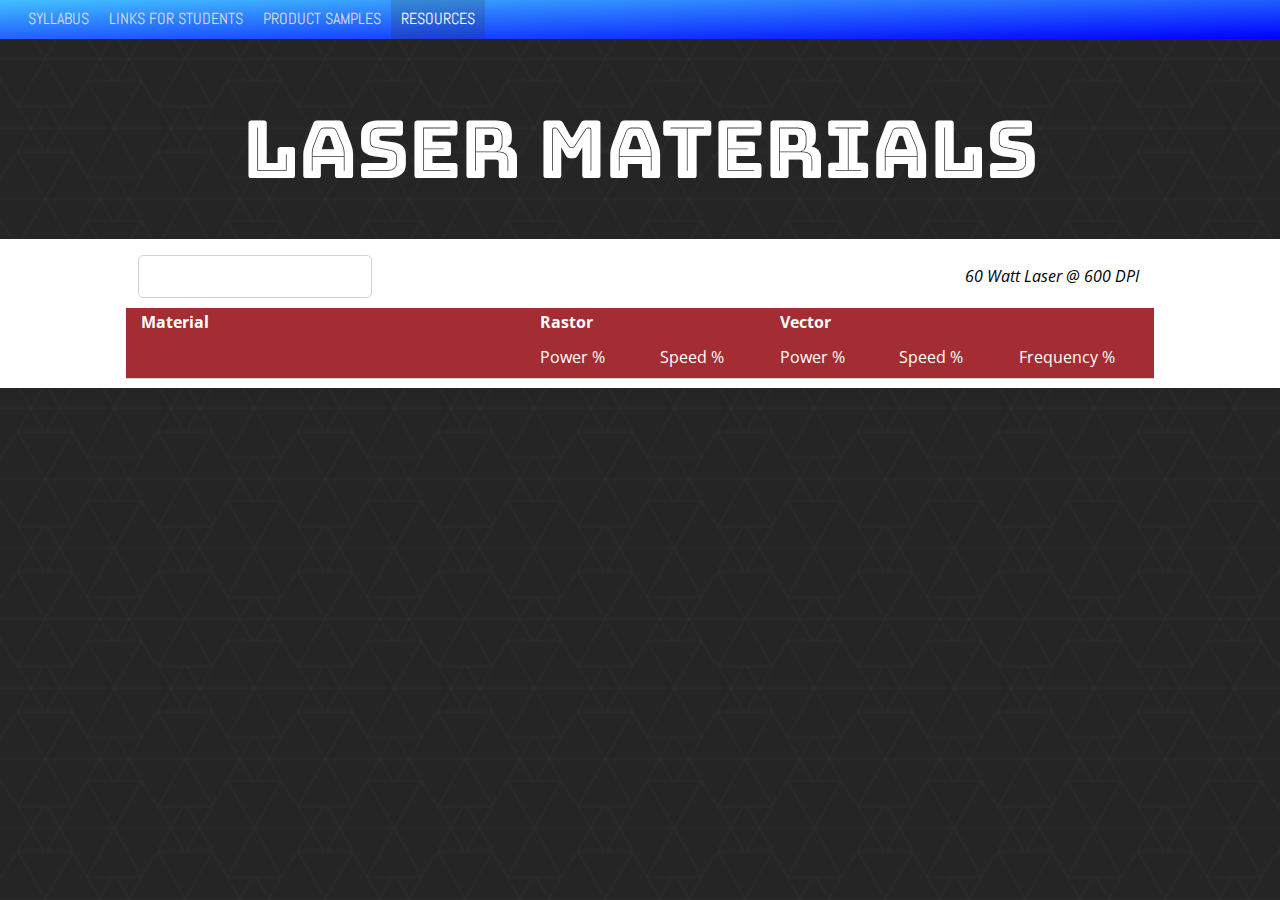
<file: Marketing/laser-materials.html>
<!DOCTYPE html>
<html lang="en"> 
  <head>
    <title>Laser Materials | WMS Tech Arts Enterprises</title>
    <!-- Favicon -->
    <link rel="icon" type="image/png" sizes="32x32" href="../favicon/favicon-32x32.png">
    <link rel="icon" type="image/png" sizes="16x16" href="../favicon/favicon-16x16.png">
    <!-- Font Awesome -->
    <link rel="stylesheet" href="https://use.fontawesome.com/releases/v5.0.13/css/all.css" integrity="sha384-DNOHZ68U8hZfKXOrtjWvjxusGo9WQnrNx2sqG0tfsghAvtVlRW3tvkXWZh58N9jp" crossorigin="anonymous">
    <link rel="stylesheet" href="index.css" type="text/css" />
    <script src="../index.js"></script>
    <script src="../materials.js"></script>
  </head>
  <body>
    <a href="#content" class="skip">Skip to content</a>
    <ul id="nav">
        <li id="hamburger">
          <p><a href="#"><span class="fas fa-bars fa-lg"></span></a></p>
        </li>
        <li>
          <p><a href="index.html"><span aria-label="Homepage"  class="fas fa-home"></span></a></p>
        </li>
        <li>
          <p><a href="MarketingSyllabus.pdf" target="_blank">SYLLABUS</a></p>
        </li>
        <li>
          <p><a href="https://docs.google.com/document/d/1LvMwBB8vNUpTsmdEP2wB8dxA2fWJERyTOQe1TPWG0dw/edit?ts=5b8dfec1" target="_blank">LINKS FOR STUDENTS</a></p>
        </li>
        <li>
          <p><a href="products.html">PRODUCT SAMPLES</a></p>
        </li>
        <li class="active">
          <p tabindex=0>RESOURCES <span class="fas fa-caret-down"></span></p>
          <ul class="dropdown">
            <li><a href="laser-materials.html">Laser Material Settings</a></li>
          </ul>
        </li>
    </ul>
    <h1 id="title">Laser Materials</h1>
    <main id="content">
      <div id="table-info">
        <fieldset id="search-area">
          <label id="search-btn" for="search" class="fas fa-search fa-lg"></label>
          <input id="search" type="text" name="search">
        </fieldset>
        <p><em>60 Watt Laser @ 600 DPI</em></p>
      </div>
      <div id="mat-table">
        <p class="row header-row"><span class="mat"><strong>Material</strong></span><span class="rastor"><strong>Rastor</strong></span><span class="vector"><strong>Vector</strong></span></p>
        <p class="row header-row"><span class="mat"> </span><span class="power">Power %</span><span class="speed">Speed %</span><span class="power">Power %</span><span class="speed">Speed %</span><span class="freq">Frequency %</span></p>
      </div>
    </main>
  </body>
</html>
</file>
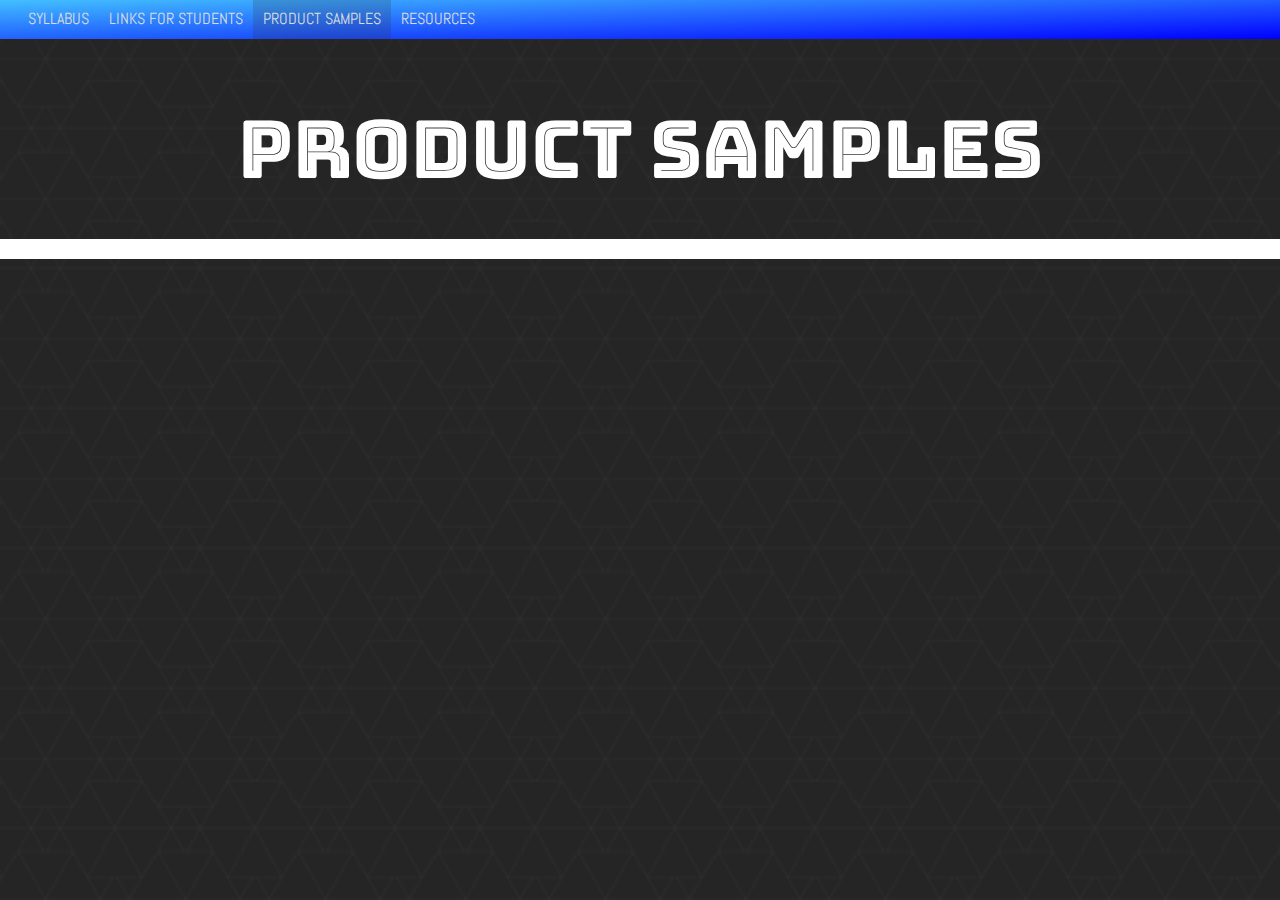
<file: Marketing/products.html>
<!DOCTYPE html>
<html lang="en"> 
  <head>
    <title>Product Examples | WMS Tech Arts Enterprises</title>
    <!-- Favicon -->
    <link rel="icon" type="image/png" sizes="32x32" href="../favicon/favicon-32x32.png">
    <link rel="icon" type="image/png" sizes="16x16" href="../favicon/favicon-16x16.png">
    <!-- Font Awesome -->
    <link rel="stylesheet" href="https://use.fontawesome.com/releases/v5.0.13/css/all.css" integrity="sha384-DNOHZ68U8hZfKXOrtjWvjxusGo9WQnrNx2sqG0tfsghAvtVlRW3tvkXWZh58N9jp" crossorigin="anonymous">
    <link rel="stylesheet" href="index.css" type="text/css" />
    <script src="../index.js"></script>
    <script src="../showcase.js"></script>
  </head>
  <body>
    <a href="#content" class="skip">Skip to content</a>
     <ul id="nav">
        <li id="hamburger">
          <p><span tabindex=0 aria-label="See all menu items" title="Expand menu" class="fas fa-bars fa-lg"></span></p>
        </li>
        <li>
          <p><a href="index.html"><span aria-label="Homepage"  class="fas fa-home"></span></a></p>
        </li>
        <li>
          <p><a href="MarketingSyllabus.pdf" target="_blank">SYLLABUS</a></p>
        </li>
        <li>
          <p><a href="https://docs.google.com/document/d/1LvMwBB8vNUpTsmdEP2wB8dxA2fWJERyTOQe1TPWG0dw/edit?ts=5b8dfec1" target="_blank">LINKS FOR STUDENTS</a></p>
        </li>
        <li class="active">
          <p><a href="products.html">PRODUCT SAMPLES</a></p>
        </li>
        <li>
        <p tabindex=0>RESOURCES <span class="fas fa-caret-down"></span></p>
          <ul class="dropdown">
            <li><a href="laser-materials.html">Laser Material Settings</a></li>
          </ul>
        </li>
    </ul>
    <h1 id="title">Product Samples</h1>
    <main id="content">
      <div class="showcase" id="products">
      </div>
    </main>
    <div class="item-view">
      <p id="close-btn"><span class="fas fa-times fa-2x"></span></p>
      <img id="prod-img" src="imgs/galaxy.jpg" alt="placeholder image" />
      <div id="item-text">
        <h2 id="prod-title">Project</h2>
        <p id="prod-desc">Description...</p>
      </div>
    </div>
  </body>
  <!-- Site Provided by son of Brian Morris, Kiel Morris :D -->
</html>
</file>
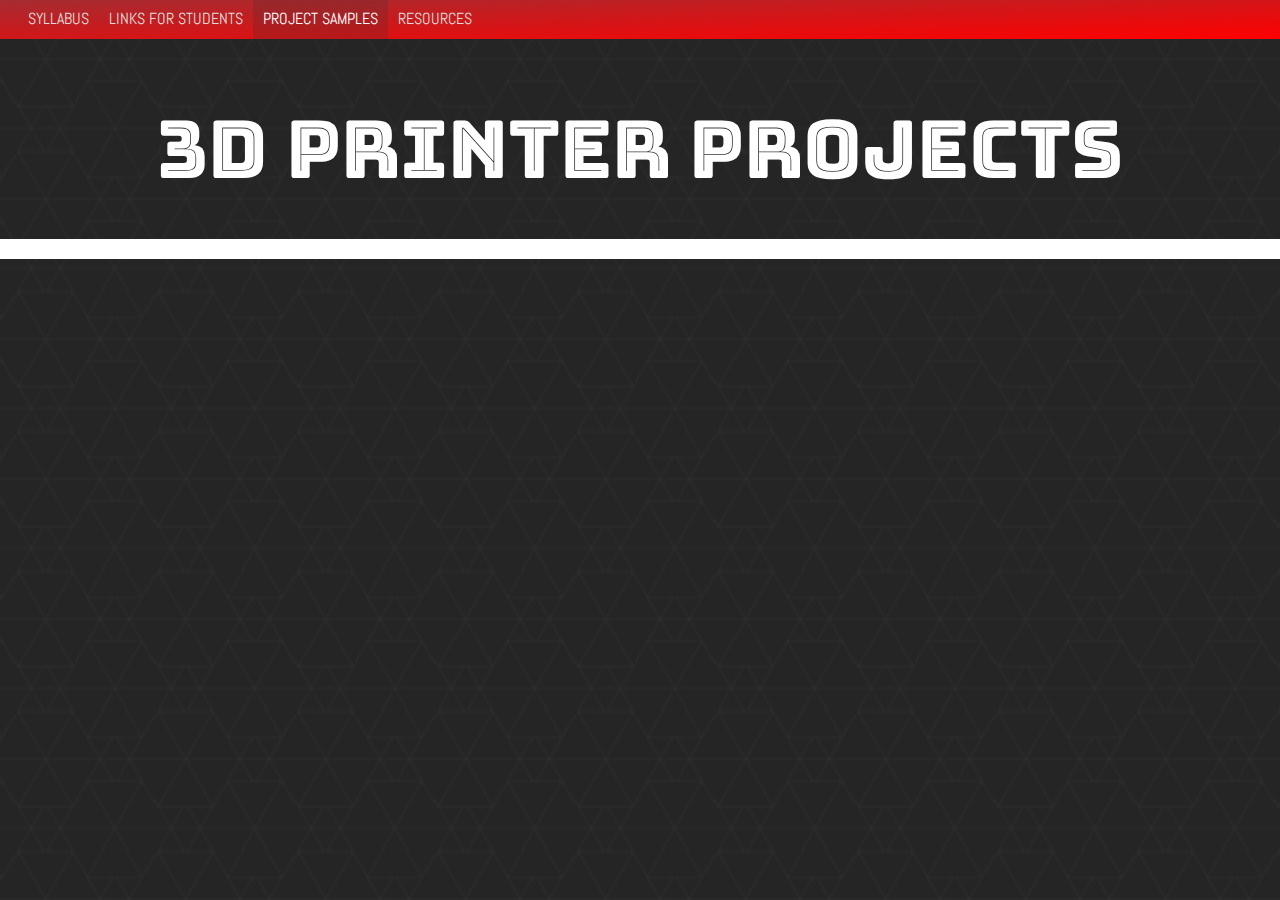
<file: TechArts/3Dprojects.html>
<!DOCTYPE html>
<html lang="en"> 
  <head>
    <title>3D Printer Projects | WMS Tech Arts</title>
    <!-- Favicon -->
    <link rel="icon" type="image/png" sizes="32x32" href="../favicon/favicon-32x32.png">
    <link rel="icon" type="image/png" sizes="16x16" href="../favicon/favicon-16x16.png">
    <!-- Font Awesome -->
    <link rel="stylesheet" href="https://use.fontawesome.com/releases/v5.0.13/css/all.css" integrity="sha384-DNOHZ68U8hZfKXOrtjWvjxusGo9WQnrNx2sqG0tfsghAvtVlRW3tvkXWZh58N9jp" crossorigin="anonymous">
    <link rel="stylesheet" href="index.css" type="text/css" />
    <script src="../index.js"></script>
    <script src="../showcase.js"></script>
  </head>
  <body>
    <a href="#content" class="skip">Skip to content</a>
    <ul id="nav">
      <li id="hamburger">
        <p><span tabindex=0 aria-label="See all menu items" title="Expand menu" class="fas fa-bars fa-lg"></span></p>      </li>
      </li>
      <li>
        <p><a href="index.html"><span aria-label="Homepage"  class="fas fa-home"></span></a></p>
      </li>
      <li>
        <p><a href="TechArtsSyllabus.pdf" target="_blank">SYLLABUS</a></p>
      </li>
      <li>
        <p><a href="https://docs.google.com/document/d/1LvMwBB8vNUpTsmdEP2wB8dxA2fWJERyTOQe1TPWG0dw/edit?ts=5b8dfec1" target="_blank">LINKS FOR STUDENTS</a></p>
      </li>
      <li class="active">
        <p tabindex=0>PROJECT SAMPLES <span class="fas fa-caret-down"></span></p>
        <ul class="dropdown">
          <li><a href="3Dprojects.html">3D Printer</a></li>
          <li><a href="laserprojects.html">Laser Engraver</a></li>
          <li><a href="cncprojects.html">CNC Router</a></li>
          <li><a href="uvprojects.html">UV Printer</a></li>
          <li><a href="woodprojects.html">Wood Tech</a></li>
        </ul>
      </li>
      <li>
        <p tabindex=0>RESOURCES <span class="fas fa-caret-down"></span></p>
        <ul class="dropdown">
          <li><a href="laser-materials.html">Laser Material Settings</a></li>
        </ul>
      </li>
    </ul>
    <h1 id="title">3D Printer Projects</h1>
    <main id="content">
      <div class="showcase" id="3D">
      </div>
    </main>
    <div class="item-view">
      <p id="close-btn"><span class="fas fa-times fa-2x"></span></p>
      <img id="prod-img" src="../imgs/galaxy.jpg" />
      <div id="item-text">
        <h2 id="prod-title">Project</h2>
        <p id="prod-desc">Description...</p>
      </div>
    </div>
  </body>
  <!-- Site Provided by son of Brian Morris, Kiel Morris :D -->
</html>
</file>
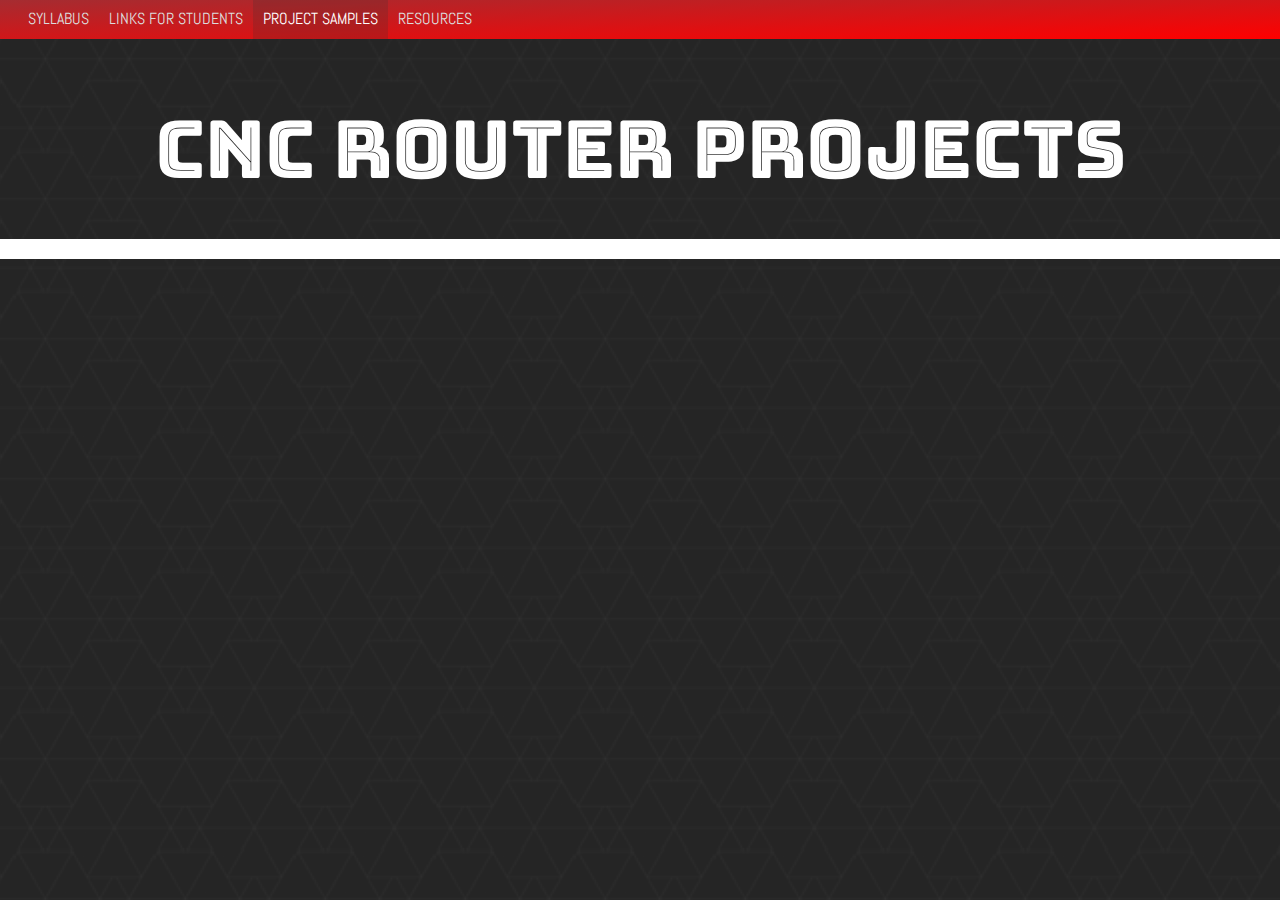
<file: TechArts/cncprojects.html>
<!DOCTYPE html>
<html lang="en"> 
  <head>
    <title>CNC Router Projects | WMS Tech Arts</title>
    <!-- Favicon -->
    <link rel="icon" type="image/png" sizes="32x32" href="../favicon/favicon-32x32.png">
    <link rel="icon" type="image/png" sizes="16x16" href="../favicon/favicon-16x16.png">
    <!-- Font Awesome -->
    <link rel="stylesheet" href="https://use.fontawesome.com/releases/v5.0.13/css/all.css" integrity="sha384-DNOHZ68U8hZfKXOrtjWvjxusGo9WQnrNx2sqG0tfsghAvtVlRW3tvkXWZh58N9jp" crossorigin="anonymous">
    <link rel="stylesheet" href="index.css" type="text/css" />
    <script src="../index.js"></script>
    <script src="../showcase.js"></script>
  </head>
  <body>
    <a href="#content" class="skip">Skip to content</a>
    <ul id="nav">
      <li id="hamburger">
        <p><span tabindex=0 aria-label="See all menu items" title="Expand menu" class="fas fa-bars fa-lg"></span></p>      </li>
      </li>
      <li>
        <p><a href="index.html"><span aria-label="Homepage"  class="fas fa-home"></span></a></p>
      </li>
      <li>
        <p><a href="TechArtsSyllabus.pdf" target="_blank">SYLLABUS</a></p>
      </li>
      <li>
        <p><a href="https://docs.google.com/document/d/1LvMwBB8vNUpTsmdEP2wB8dxA2fWJERyTOQe1TPWG0dw/edit?ts=5b8dfec1" target="_blank">LINKS FOR STUDENTS</a></p>
      </li>
      <li class="active">
        <p tabindex=0>PROJECT SAMPLES <span class="fas fa-caret-down"></span></p>
        <ul class="dropdown">
          <li><a href="3Dprojects.html">3D Printer</a></li>
          <li><a href="laserprojects.html">Laser Engraver</a></li>
          <li><a href="cncprojects.html">CNC Router</a></li>
          <li><a href="uvprojects.html">UV Printer</a></li>
          <li><a href="woodprojects.html">Wood Tech</a></li>
        </ul>
      </li>
      <li>
        <p tabindex=0>RESOURCES <span class="fas fa-caret-down"></span></p>
        <ul class="dropdown">
          <li><a href="laser-materials.html">Laser Material Settings</a></li>
        </ul>
      </li>
    </ul>
    <h1 id="title">CNC Router Projects</h1>
    <main id="content">
      <div class="showcase" id="cnc">
      </div>
    </main>
    <div class="item-view">
      <p id="close-btn"><span class="fas fa-times fa-2x"></span></p>
      <img id="prod-img" src="../imgs/galaxy.jpg" />
      <div id="item-text">
        <h2 id="prod-title">Project</h2>
        <p id="prod-desc">Description...</p>
      </div>
    </div>
  </body>
  <!-- Site Provided by son of Brian Morris, Kiel Morris :D -->
</html>
</file>
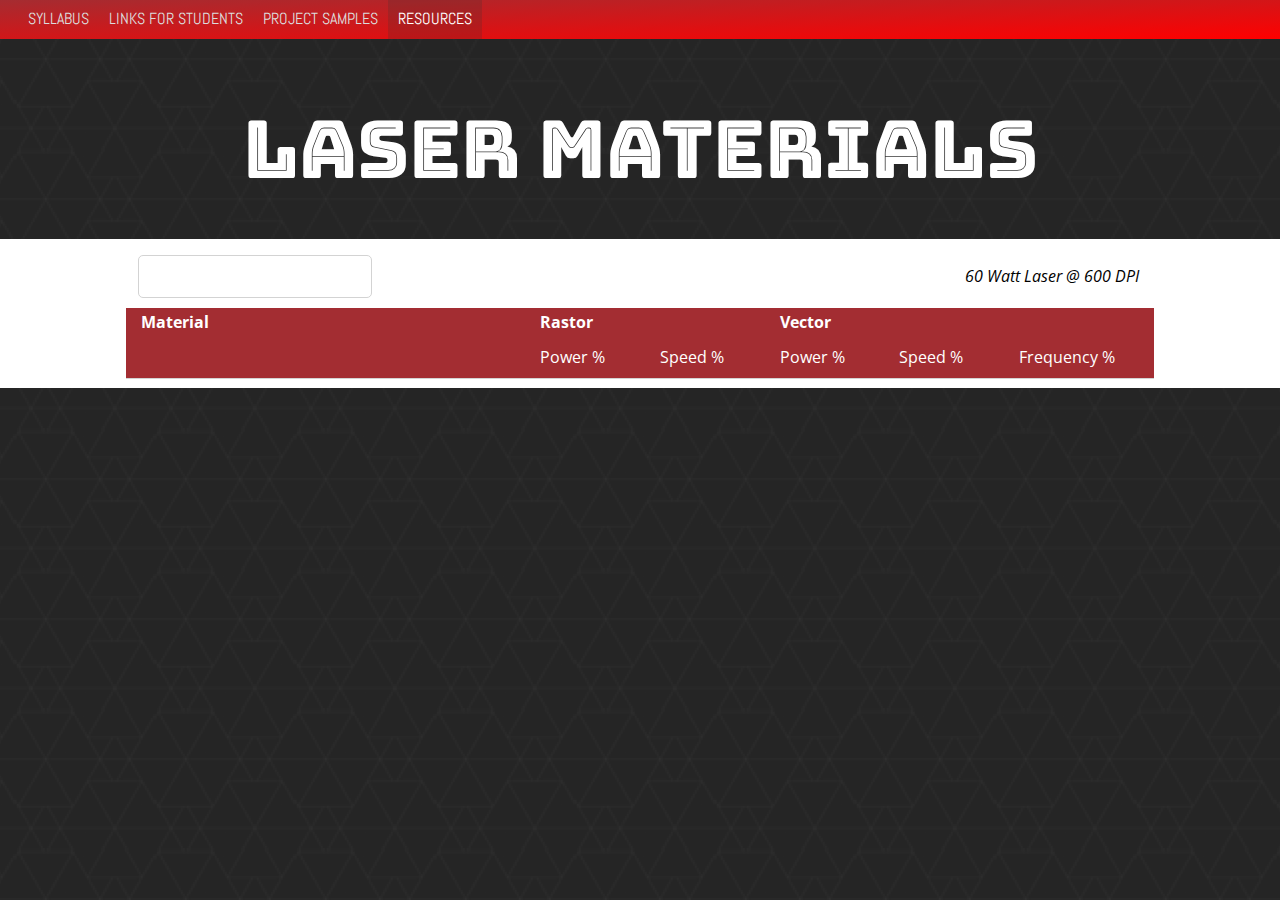
<file: TechArts/laser-materials.html>
<!DOCTYPE html>
<html lang="en"> 
  <head>
    <title>Laser Materials | WMS Tech Arts</title>
    <!-- Favicon -->
    <link rel="icon" type="image/png" sizes="32x32" href="../favicon/favicon-32x32.png">
    <link rel="icon" type="image/png" sizes="16x16" href="../favicon/favicon-16x16.png">
    <!-- Font Awesome -->
    <link rel="stylesheet" href="https://use.fontawesome.com/releases/v5.0.13/css/all.css" integrity="sha384-DNOHZ68U8hZfKXOrtjWvjxusGo9WQnrNx2sqG0tfsghAvtVlRW3tvkXWZh58N9jp" crossorigin="anonymous">
    <link rel="stylesheet" href="index.css" type="text/css" />
    <script src="../index.js"></script>
    <script src="../materials.js"></script>
  </head>
  <body>
    <a href="#content" class="skip">Skip to content</a>
    <ul id="nav">
      <li id="hamburger">
        <p><span tabindex=0 aria-label="See all menu items" title="Expand menu" class="fas fa-bars fa-lg"></span></p>      </li>
      </li>
      <li>
        <p><a href="index.html"><span aria-label="Homepage"  class="fas fa-home"></span></a></p>
      </li>
      <li>
        <p><a href="TechArtsSyllabus.pdf" target="_blank">SYLLABUS</a></p>
      </li>
      <li>
        <p><a href="https://docs.google.com/document/d/1LvMwBB8vNUpTsmdEP2wB8dxA2fWJERyTOQe1TPWG0dw/edit?ts=5b8dfec1" target="_blank">LINKS FOR STUDENTS</a></p>
      </li>
      <li>
        <p tabindex=0>PROJECT SAMPLES <span class="fas fa-caret-down"></span></p>
        <ul class="dropdown">
          <li><a href="3Dprojects.html">3D Printer</a></li>
          <li><a href="laserprojects.html">Laser Engraver</a></li>
          <li><a href="cncprojects.html">CNC Router</a></li>
          <li><a href="uvprojects.html">UV Printer</a></li>
          <li><a href="woodprojects.html">Wood Tech</a></li>
        </ul>
      </li>
      <li class="active">
        <p tabindex=0>RESOURCES <span class="fas fa-caret-down"></span></p>
        <ul class="dropdown">
          <li><a href="laser-materials.html">Laser Material Settings</a></li>
        </ul>
      </li>
    </ul>
    <h1 id="title">Laser Materials</h1>
    <main id="content">
      <div id="table-info">
        <fieldset id="search-area">
          <label id="search-btn" for="search" class="fas fa-search fa-lg" aria-label="Search" title="Search"></label>
          <input id="search" type="text" name="search">
        </fieldset>
        <p><em>60 Watt Laser @ 600 DPI</em></p>
      </div>
      <div id="mat-table">
        
        <p class="row header-row"><span class="mat"><strong>Material</strong></span><span class="rastor"><strong>Rastor</strong></span><span class="vector"><strong>Vector</strong></span></p>
        <p class="row header-row"><span class="mat"> </span><span class="power">Power %</span><span class="speed">Speed %</span><span class="power">Power %</span><span class="speed">Speed %</span><span class="freq">Frequency %</span></p>
      </div>
    </main>
  </body>
</html>
</file>
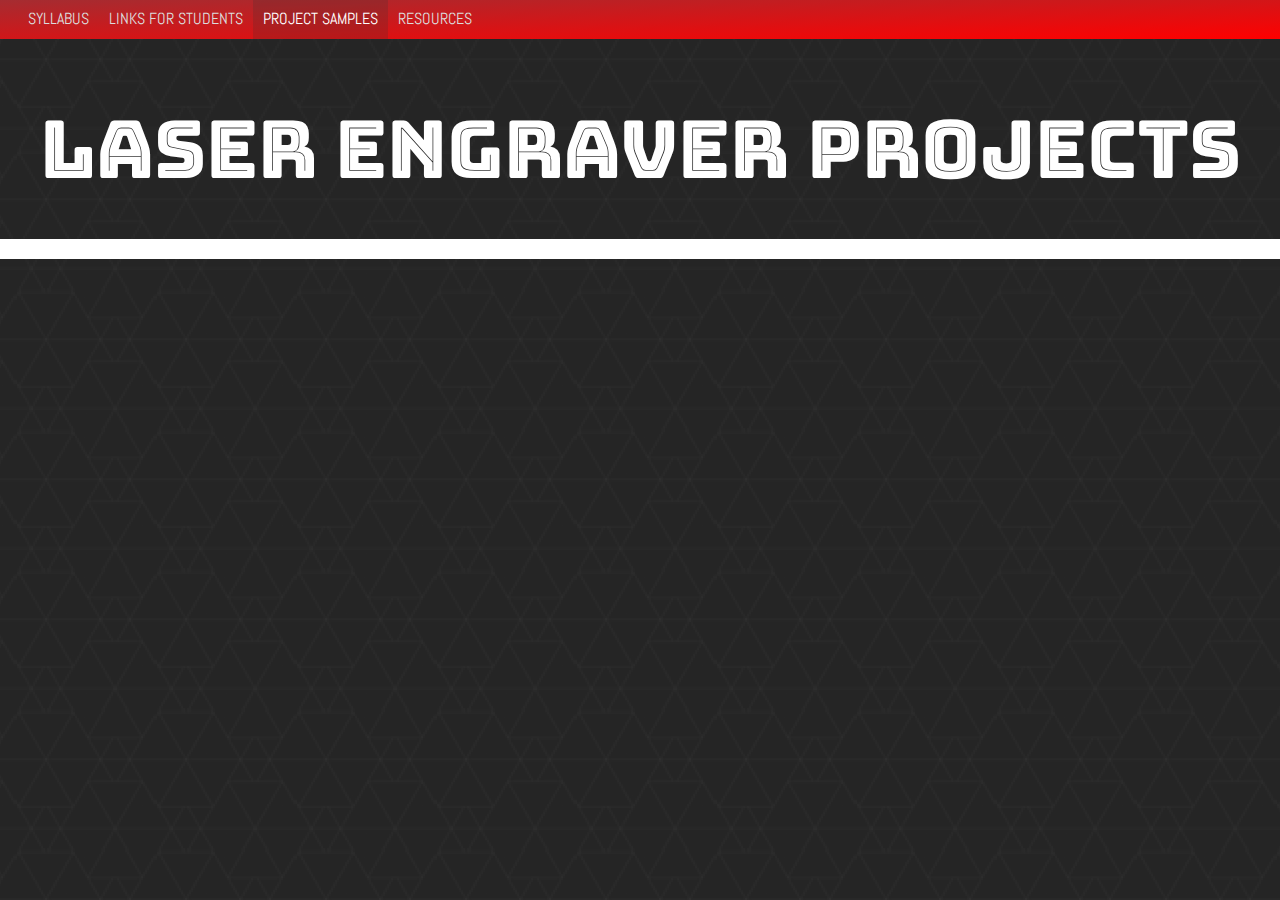
<file: TechArts/laserprojects.html>
<!DOCTYPE html>
<html lang="en"> 
  <head>
    <title>Laser Engraver Projects | WMS Tech Arts</title>
    <!-- Favicon -->
    <link rel="icon" type="image/png" sizes="32x32" href="../favicon/favicon-32x32.png">
    <link rel="icon" type="image/png" sizes="16x16" href="../favicon/favicon-16x16.png">
    <!-- Font Awesome -->
    <link rel="stylesheet" href="https://use.fontawesome.com/releases/v5.0.13/css/all.css" integrity="sha384-DNOHZ68U8hZfKXOrtjWvjxusGo9WQnrNx2sqG0tfsghAvtVlRW3tvkXWZh58N9jp" crossorigin="anonymous">
    <link rel="stylesheet" href="index.css" type="text/css" />
    <script src="../index.js"></script>
    <script src="../showcase.js"></script>
  </head>
  <body>
    <a href="#content" class="skip">Skip to content</a>
    <ul id="nav">
      <li id="hamburger">
        <p><span tabindex=0 aria-label="See all menu items" title="Expand menu" class="fas fa-bars fa-lg"></span></p>      </li>
      </li>
      <li>
        <p><a href="index.html"><span aria-label="Homepage"  class="fas fa-home"></span></a></p>
      </li>
      <li>
        <p><a href="TechArtsSyllabus.pdf" target="_blank">SYLLABUS</a></p>
      </li>
      <li>
        <p><a href="https://docs.google.com/document/d/1LvMwBB8vNUpTsmdEP2wB8dxA2fWJERyTOQe1TPWG0dw/edit?ts=5b8dfec1" target="_blank">LINKS FOR STUDENTS</a></p>
      </li>
      <li class="active">
        <p tabindex=0>PROJECT SAMPLES <span class="fas fa-caret-down"></span></p>
        <ul class="dropdown">
          <li><a href="3Dprojects.html">3D Printer</a></li>
          <li><a href="laserprojects.html">Laser Engraver</a></li>
          <li><a href="cncprojects.html">CNC Router</a></li>
          <li><a href="uvprojects.html">UV Printer</a></li>
          <li><a href="woodprojects.html">Wood Tech</a></li>
        </ul>
      </li>
      <li>
        <p tabindex=0>RESOURCES <span class="fas fa-caret-down"></span></p>
        <ul class="dropdown">
          <li><a href="laser-materials.html">Laser Material Settings</a></li>
        </ul>
      </li>
    </ul>
    <h1 id="title">Laser Engraver Projects</h1>
    <main id="content">
      <div class="showcase" id="laser">
      </div>
    </main>
    <div class="item-view">
      <p id="close-btn"><span class="fas fa-times fa-2x"></span></p>
      <img src="../imgs/galaxy.jpg" />
      <div id="item-text">
        <h2 id="prod-title">Project</h2>
        <p id="prod-desc">A blip of information about this product would go here talking about the process, clients or whatever you feel is appropriate</p>
      </div>
    </div>
  </body>
  <!-- Site Provided by son of Brian Morris, Kiel Morris :D -->
</html>
</file>
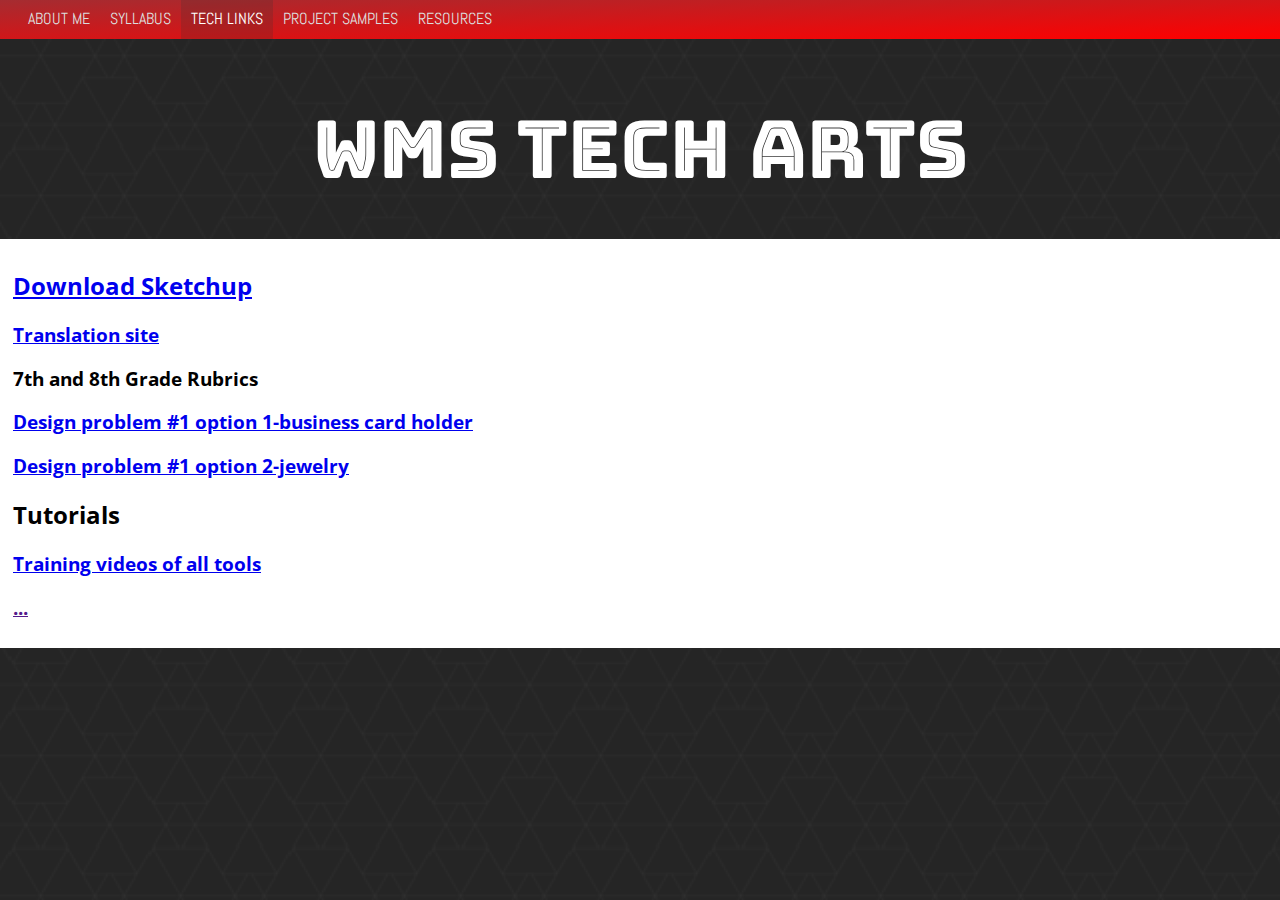
<file: TechArts/sketchuplinks.html>
<!DOCTYPE html>
<html lang="en"> 
  <head>
    <title>WMS Tech Arts</title>
    <!-- Font Awesome -->
    <link rel="stylesheet" href="https://use.fontawesome.com/releases/v5.0.13/css/all.css" integrity="sha384-DNOHZ68U8hZfKXOrtjWvjxusGo9WQnrNx2sqG0tfsghAvtVlRW3tvkXWZh58N9jp" crossorigin="anonymous">
    <link rel="stylesheet" href="index.css" type="text/css" />
    <script src="index.js"></script>
  </head>
  <body>
    <ul id="nav">
        <li id="hamburger">
          <p><span class="fas fa-bars fa-lg"></span></p>
        </li>
        <li>
          <p><a href="index.html"><span class="fas fa-home"></span></a></p>
        </li>
        <li>
          <p><a href="aboutme.html">ABOUT ME</a></p>
        </li>
        <li>
          <p><a href="#">SYLLABUS</a></p>
        </li>
        <li class="active">
          <p>TECH LINKS <span class="fas fa-caret-down"></span></p>
          <ul class="dropdown">
            <li><a href="#">Illustrator Tutorials</a></li>
            <li><a href="sketchuplinks.html">Sketch Up Tutorials</a></li>
            <li><a href="#">Photoshop Tutorials</a></li>
          </ul>
        </li>
        <li>
          <p>PROJECT SAMPLES <span class="fas fa-caret-down"></span></p>
          <ul class="dropdown">
            <li><a href="3Dprojects.html">3D Printer</a></li>
            <li><a href="laserprojects.html">Laser Engraver</a></li>
            <li><a href="cncprojects.html">CNC Router</a></li>
            <li><a href="uvprojects.html">UV Printer</a></li>
            <li><a href="woodprojects.html">Wood Tech</a></li>
          </ul>
        </li>
        <li>
          <p>RESOURCES <span class="fas fa-caret-down"></span></p>
          <ul class="dropdown">
            <li><a href="laser-materials.html">Laser Material Settings</a></li>
          </ul>
        </li>
    </ul>
    <h1 id="title">WMS TECH ARTS</h1>
    <main>
      <a href="http://sketchup.google.com/download/" target="_blank">
        <h2>Download Sketchup <span class="fas fa-download"></span></h2>
      </a>
      <a href="http://translate.google.com/#en">
        <h3>Translation site</h3>
      </a>
      <h3>7th and 8th Grade Rubrics</h3>
      <a href="https://docs.google.com/document/pub?id=1tTYbtTPtPFO3x3OadQg42nKB3uXKLLIFX9mw6pFbuXM">
        <h3>Design problem #1 option 1-business card holder</h3>
      </a>
      <a href="https://docs.google.com/document/d/1NTR6S-cBYKeeNOSlOlkggDrL-sM7Hglue-FmBBbzyic/edit">
        <h3>Design problem #1 option 2-jewelry</h3>
      </a>
      <h2>Tutorials</h2>
      <a href="http://sketchup.google.com/intl/en/training/videos/new_to_gsu.html">
        <h3>Training videos of all tools</h3>
      </a>
      <a href="">
        <h3>...</h3>
      </a>
    </main>
  </body>
  <!-- Site Provided by son of Brian Morris, Kiel Morris :D -->
</html>
</file>
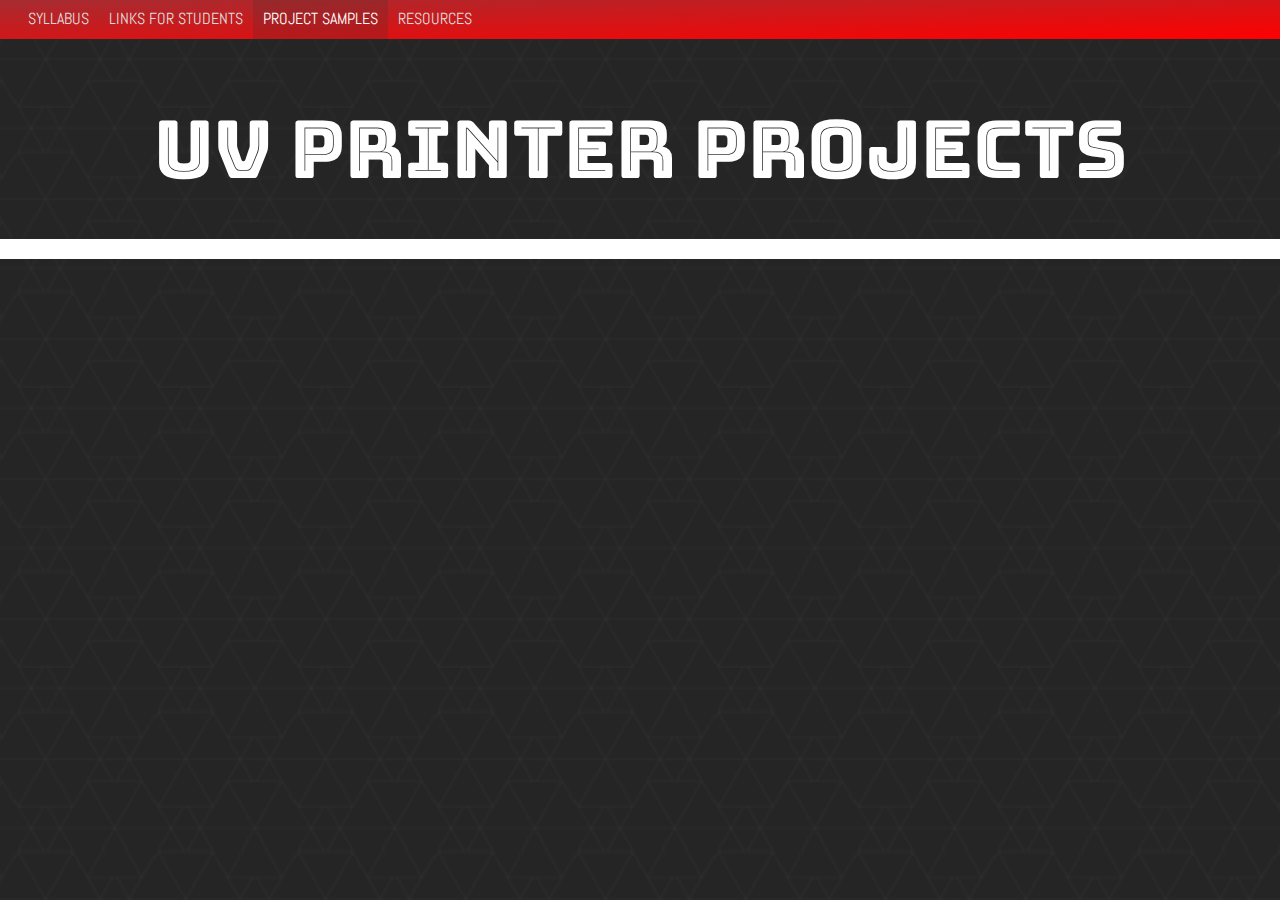
<file: TechArts/uvprojects.html>
<!DOCTYPE html>
<html lang="en"> 
  <head>
    <title>UV Printer Projects | WMS Tech Arts</title>
    <!-- Favicon -->
    <link rel="icon" type="image/png" sizes="32x32" href="../favicon/favicon-32x32.png">
    <link rel="icon" type="image/png" sizes="16x16" href="../favicon/favicon-16x16.png">
    <!-- Font Awesome -->
    <link rel="stylesheet" href="https://use.fontawesome.com/releases/v5.0.13/css/all.css" integrity="sha384-DNOHZ68U8hZfKXOrtjWvjxusGo9WQnrNx2sqG0tfsghAvtVlRW3tvkXWZh58N9jp" crossorigin="anonymous">
    <link rel="stylesheet" href="index.css" type="text/css" />
    <script src="../index.js"></script>
    <script src="../showcase.js"></script>
  </head>
  <body>
    <a href="#content" class="skip">Skip to content</a>
    <ul id="nav">
      <li id="hamburger">
        <p><span tabindex=0 aria-label="See all menu items" title="Expand menu" class="fas fa-bars fa-lg"></span></p>      </li>
      </li>
      <li>
        <p><a href="index.html"><span aria-label="Homepage"  class="fas fa-home"></span></a></p>
      </li>
      <li>
        <p><a href="TechArtsSyllabus.pdf" target="_blank">SYLLABUS</a></p>
      </li>
      <li>
        <p><a href="https://docs.google.com/document/d/1LvMwBB8vNUpTsmdEP2wB8dxA2fWJERyTOQe1TPWG0dw/edit?ts=5b8dfec1" target="_blank">LINKS FOR STUDENTS</a></p>
      </li>
      <li class="active">
        <p tabindex=0>PROJECT SAMPLES <span class="fas fa-caret-down"></span></p>
        <ul class="dropdown">
          <li><a href="3Dprojects.html">3D Printer</a></li>
          <li><a href="laserprojects.html">Laser Engraver</a></li>
          <li><a href="cncprojects.html">CNC Router</a></li>
          <li><a href="uvprojects.html">UV Printer</a></li>
          <li><a href="woodprojects.html">Wood Tech</a></li>
        </ul>
      </li>
      <li>
        <p tabindex=0>RESOURCES <span class="fas fa-caret-down"></span></p>
        <ul class="dropdown">
          <li><a href="laser-materials.html">Laser Material Settings</a></li>
        </ul>
      </li>
    </ul>
    <h1 id="title">UV Printer Projects</h1>
    <main id="content">
      <div class="showcase" id="uv">
      </div>
    </main>
    <div class="item-view">
      <p id="close-btn"><span class="fas fa-times fa-2x"></span></p>
      <img id="prod-img" src="../imgs/galaxy.jpg" />
      <div id="item-text">
        <h2 id="prod-title">Project</h2>
        <p id="prod-desc">Description...</p>
      </div>
    </div>
  </body>
  <!-- Site Provided by son of Brian Morris, Kiel Morris :D -->
</html>
</file>
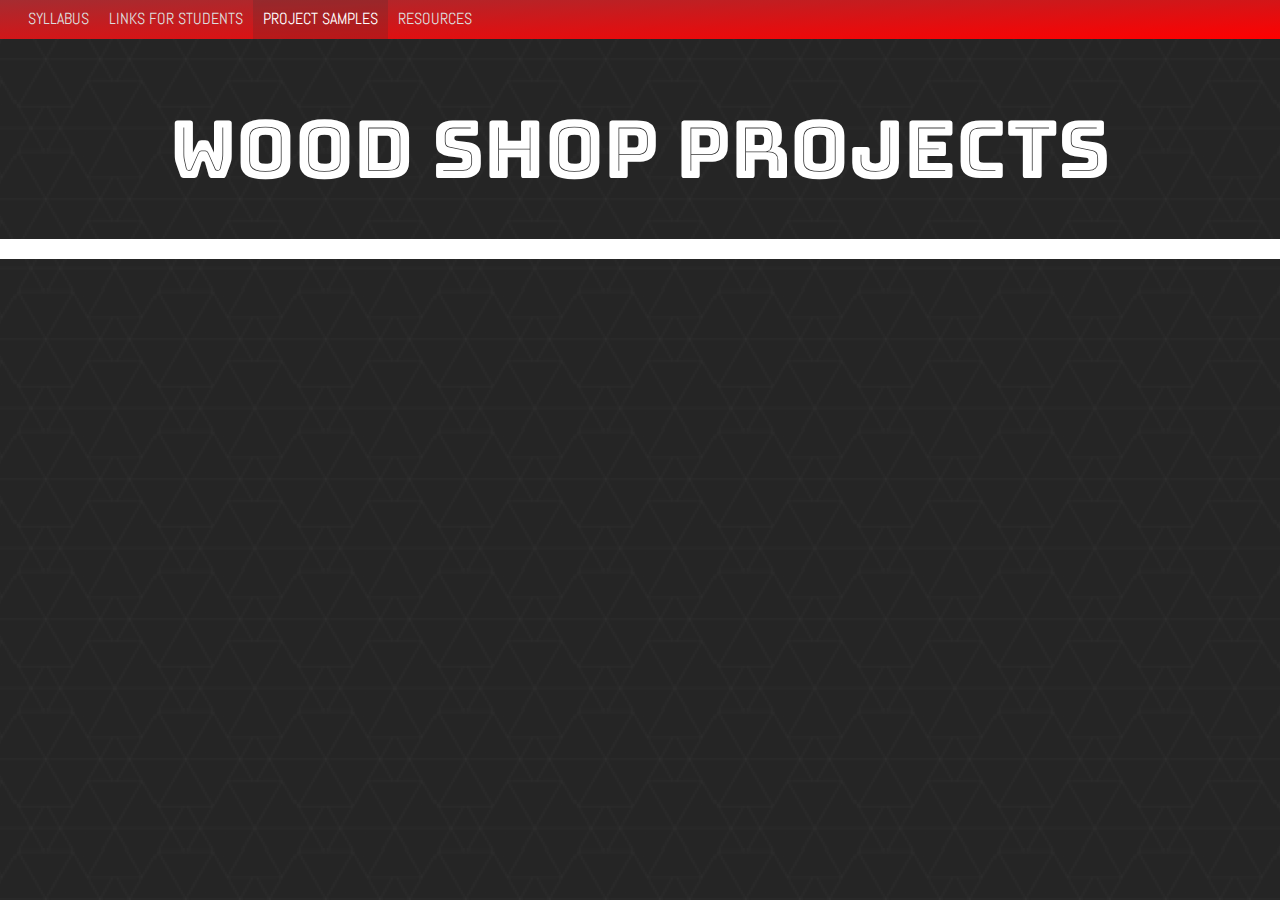
<file: TechArts/woodprojects.html>
<!DOCTYPE html>
<html lang="en"> 
  <head>
    <title>Wood Shop Projects | WMS Tech Arts</title>
    <!-- Favicon -->
    <link rel="icon" type="image/png" sizes="32x32" href="../favicon/favicon-32x32.png">
    <link rel="icon" type="image/png" sizes="16x16" href="../favicon/favicon-16x16.png">
    <!-- Font Awesome -->
    <link rel="stylesheet" href="https://use.fontawesome.com/releases/v5.0.13/css/all.css" integrity="sha384-DNOHZ68U8hZfKXOrtjWvjxusGo9WQnrNx2sqG0tfsghAvtVlRW3tvkXWZh58N9jp" crossorigin="anonymous">
    <link rel="stylesheet" href="index.css" type="text/css" />
    <script src="../index.js"></script>
    <script src="../showcase.js"></script>
  </head>
  <body>
    <a href="#content" class="skip">Skip to content</a>
    <ul id="nav">
      <li id="hamburger">
        <p><span tabindex=0 aria-label="See all menu items" title="Expand menu" class="fas fa-bars fa-lg"></span></p>      </li>
      <li>
        <p><a href="index.html"><span aria-label="Homepage" class="fas fa-home"></span></a></p>
      </li>
      <li>
        <p><a href="TechArtsSyllabus.pdf" target="_blank">SYLLABUS</a></p>
      </li>
      <li>
        <p><a href="https://docs.google.com/document/d/1LvMwBB8vNUpTsmdEP2wB8dxA2fWJERyTOQe1TPWG0dw/edit?ts=5b8dfec1" target="_blank">LINKS FOR STUDENTS</a></p>
      </li>
      <li class="active">
        <p tabindex=0>PROJECT SAMPLES <span class="fas fa-caret-down"></span></p>
        <ul class="dropdown">
          <li><a href="3Dprojects.html">3D Printer</a></li>
          <li><a href="laserprojects.html">Laser Engraver</a></li>
          <li><a href="cncprojects.html">CNC Router</a></li>
          <li><a href="uvprojects.html">UV Printer</a></li>
          <li><a href="woodprojects.html">Wood Tech</a></li>
        </ul>
      </li>
      <li>
        <p tabindex=0>RESOURCES <span class="fas fa-caret-down"></span></p>
        <ul class="dropdown">
          <li><a href="laser-materials.html">Laser Material Settings</a></li>
        </ul>
      </li>
    </ul>
    <h1 id="title">Wood Shop Projects</h1>
    <main id="content">
      <div class="showcase" id="wood">
      </div>
    </main>
    <div class="item-view">
      <p id="close-btn"><span class="fas fa-times fa-2x"></span></p>
      <img src="../imgs/galaxy.jpg" />
      <div id="item-text">
        <h2 id="prod-title">Project</h2>
        <p id="prod-desc">A blip of information about this product would go here talking about the process, clients or whatever you feel is appropriate</p>
      </div>
    </div>
  </body>
  <!-- Site Provided by son of Brian Morris, Kiel Morris :D -->
</html>
</file>
<file: Marketing/index.css>
@import url('https://fonts.googleapis.com/css?family=Abel|Bungee+Hairline|Bungee+Inline|Open+Sans');

body {
  font-family: 'Open Sans';
  background-image: url("../imgs/dark_geometric_@2X.png");
  
  background-attachment: fixed;
}

main {
  margin: -20px; /* hacky */
  padding: 10px;
  background-color: white;
}

h1 {
  text-align: center;
}

.skip {
    position: absolute;
    top: -1000px;
    left: -1000px;
    height: 1px;
    width: 1px;
    padding: 4px;
    background-color: black;
    color: white;
    border-bottom-right-radius: 2px;
    text-align: left;
    overflow: hidden;
}

a.skip:active, 
a.skip:focus, 
a.skip:hover {
    left: 0; 
    top: 0;
    width: auto; 
    height: auto; 
    overflow: visible; 
}

a.skip:focus, #nav a:focus {
  /* background-color: black; */
}

#nav {
  background: linear-gradient(to bottom right, #44c4ff, blue);
  /*background-color: #555;*/
  color: #ddd;
  margin: -10px;
  
  display: flex;
  justify-content: flex-start;
  align-items: center;
  font-family: Abel;
  margin-bottom: 0px;
  list-style-type: none;
  height: auto;
  padding-left: 0px;
}

#hamburger {
  display: none;
}

@media screen and (max-width:550px) {
  #nav {
    flex-direction: column;
    align-items: flex-start;
  }
  #nav li:not(:first-child) {
    display: none;
  }
  #hamburger {
    display: block;
  }
}

#nav a {
  color: #ddd;
  text-decoration: none;
}

#nav .active {
  color: white;
  background-color: #3333;
  /*background: linear-gradient(to top, #A32D32, #555);*/
  margin-bottom: 0px;
}

#nav p {
  margin: 0;
  padding: 10px;
}

#nav a:hover, #nav p:hover {
  color: white;
}

#nav li {
  cursor: pointer;
}

.dropdown {
  list-style-type: none;
  height: auto;
  width: inherit;
  font-size: 1.1em;
  padding: 0;
  position: absolute;
  background-color: #333;

  -webkit-transition: all .2s ease; /* Safari/Chrome */
  -moz-transition: all .2s ease; /* Safari/Chrome */
  transition: all .2s ease; /* Safari/Chrome */
  transform: translateY(-10%);
  opacity: 0;
  z-index: 1;
  visibility: hidden;
}

.dropdown > li {
  margin: 5px;
  padding-top: .3em;
  padding-bottom: .3em;
  border-bottom: 1px solid #444;
}

.expand { /* #nav > li:hover > .dropdown {  <-- for hover instead of click */
  transform: translateY(0%);
  opacity: 1;
  visibility: visible;
}

.hidden {
  display: none;
}

main p, main h2 {
  padding: 0px 15px;
}

#title {
  font-family: 'Bungee Inline', sans-serif;
  color: white;
  font-size: 5em;
  font-weight: lighter;
  line-height: 1em;
  margin: 70px 5px;
}

#tiles {
  margin: 2% 10% 2% 10%;
  display: flex;
  flex-wrap: wrap;
  justify-content: space-around;
}

.tile {
  font-family: 'Bungee Hairline';
  font-weight: bold;
  width: 135px;
  height: 135px;
  margin-bottom: 15px;
  text-align: center;
  display: flex;
  flex-flow: column nowrap;
  justify-content: center;
  align-items: center;
  /*background: linear-gradient(to bottom left, #C42E32, #A32D32);*/
  background-color: #A32D32;
  color: white;
  border-radius: 5px;
  
  -webkit-transition: background-color .5s, color .5s; /* Safari/Chrome */
  -moz-transition: background-color .5s, color .5s; /* Firefox */
  -o-transition: background-color .5s, color .5s; /* Opera */
  transition: background-color .5s, color .5s;
}

.tile:hover {
  color: #A32D32;
  background-color: #ccc;
}

#nav a  {
  text-decoration: none;
}

#intro {
  display: flex;
  justify-content: space-around;
  align-items: flex-start;
  width: 90%;
  margin: auto;
}

#intro-text {
  flex-basis: 45%;
  background-color: #eee;
  border-radius: 10px;
  padding: 0px 10px;
}

@media screen and (max-width:990px) {
  #intro { flex-wrap: wrap; }
  #intro div, #intro ul { 
    flex-basis: 100%;
    margin-top: 4px;
  }
}

/********** SLIDESHOW *********/
/* Some source from https://www.sitepoint.com/make-a-simple-javascript-slideshow-without-jquery/ */

#slides {
  position: relative;
  /*width: 350%;*/
  flex-basis: 50%;
  height: 450px;
  padding: 0px;
  margin: auto;
  list-style-type: none;
  background-color: black;
}

.slide {
  position: absolute;
  left: 0px;
  top: 0px;
  width: 100%;
  height: 100%;
  opacity: 0;
  z-index: 1;
  
  text-align: center;
  overflow: hidden;

  -webkit-transition: opacity 1s;
  -moz-transition: opacity 1s;
  -o-transition: opacity 1s;
  transition: opacity 1s;
}

.showing {
  opacity: 1;
  z-index: 2;
}

.slide img {
  background-color: black;
  overflow: hidden;
  height: 100%;
}

#slides span {
  top: 50%;
  transform: translateY(-50%);
  padding: 2%;
  color: white;
  position: absolute;
  z-index: 3;
  
  /* transition: background-color .5s; /* Safari/Chrome */  
}

#slides > span:hover, #slides > span:focus, #slides > span:active {
  background-color: #6668;
}

#slides > span:hover, #slides > div:hover {
  cursor: pointer;
}

#slideshow span {
  padding: 2%;
  color: white;
  position: absolute;
  
  transition: background-color .5s; /* Safari/Chrome */  
}

#l-arrow:hover, #r-arrow:hover {
  background-color: #6668;
  cursor: pointer;
}

#l-arrow {
  left: 0;
  border-radius: 0% 50% 50% 0%
}

#r-arrow {
  right: 0;
  border-radius: 50% 0% 0% 50%
}

#slides div {
  position: absolute;
  width: 100%;
  bottom: 5%;
  display: flex;
  justify-content: center;
  align-items: flex-end;
  -webkit-transition: opacity .5s;
  -moz-transition: opacity .5s;
  -o-transition: opacity .5s;
  transition: opacity .5s;
  opacity: 1;
}

#slides:hover > div {
  opacity: 1;
}

/********** TABLE **********/

#table-info {
  display: flex;
  justify-content: space-between;
  width: 80%;
  margin: auto;
}

#table-info > p {
  width: 50%;
  text-align: right;
}


#search-area {
  margin: auto;
  width: 50%;
  border: none;
}

#search {
  height: 2em;
  font-size: 1.1em;
  /* margin-bottom: -10px; */
  border: 1px solid lightgray;
  padding: 3px;
  border-radius: 5px;
}

#mat-table {
  display: flex;
  flex-flow: column nowrap;
  justify-content: center;
  margin: auto;
  width: 80%;
}

.header-row {
  background-color: #A32D32;
  color: white;
  margin-top: 0px;
  margin-bottom: -1px;
  padding-top: 3px;
  padding-bottom: 10px;
}

.row {
  border-bottom: 1px solid lightgray;
}

.mat, .rastor, .vector, .power, .vPower, .speed, .freq {
  display: inline-block;
}

.mat {
  width: 40%;
}

.rastor {
  width: 24%;
}

.vector {
  width: 36%;
}

.power, .speed, .vPower, .freq {
  width: 12%;
}

.vector, .vPower {
  /* border-left: solid 2px black; */
}

/************ SHOWCASE *************/

#showcase {
  display: flex;
  flex-direction: column;
  justify-content: space-between;
  width: 90%;
  margin: auto;
  
}

.sc-row {
  padding: 0;
  margin: 0;
  list-style: none;
  display: flex;
  flex-wrap: wrap;
  -webkit-flex-flow: row;
  justify-content: space-around;
  line-height:30px;
}

.sc-item {
  position: relative;
  background: white;
  margin: 5px;
  font-family: Abel;
  color: black;
  font-weight: bold;
  font-size: 1.5em;
  flex-basis: 25%;
  height: 100%;
  /* cursor: pointer; */
}

.sc-item img {
  position: absolute;
  width: 100%;
  height: 100%;
  margin: 0;
  overflow: hidden;
  transition: opacity .2s;
}

.sc-item:before {
    content:'';
    float:left;
    padding-top:100%;
}

.proj-name {
  width: 100%;
  height: 100%;
  position: absolute;
  display: flex;
  justify-content: center;
  align-items: center;
  text-align: center;
  opacity: 0;
  transition: opacity .2s;
}

.sc-item:hover img {
  opacity: .4;
}

.sc-item:hover .proj-name {
  opacity: 1;
}

.item-view {
  position: fixed;
  top: 50%;
  left: 50%;
  transform: translate(-50%, -60%);
  width: 80%;
  box-shadow: 0px 5px 3px black;
  background-color: white;
  
  visibility: hidden;
  opacity: 0;
  transition: all .5s;
}

#close-btn {
  text-align: right;
  margin: 5px;
  cursor: pointer;
}

.item-view img {
  display: block;
  margin: 5px auto 0px;
  border: 5px solid lightgray;
  border-radius: 5px;
  width: 35%;
}

#item-text {
  background-color: #eee;
  padding-bottom: 5px;
  margin-bottom: -10px;
  margin-top: 5px;
}

.item-view h2, .item-view p {
  margin: 10px;
}

.item-visible {
  visibility: visible;
  opacity: 1;
  transform: translate(-50%, -50%);
}

/******* ABOUT ME ******/

#about-me {
  width: 80%;
  margin: auto;
}

#my-picture {
  height: 300px;
  float: left;
  margin: 15px;
}

/********* Links ********/

h3, h4 {
  margin-left: 15px;
}
</file>
<file: TechArts/index.css>
@import url('https://fonts.googleapis.com/css?family=Abel|Bungee+Hairline|Bungee+Inline|Open+Sans');

body {
  font-family: 'Open Sans';
  background-image: url("../imgs/dark_geometric_@2X.png");
  
  background-attachment: fixed;
}

main {
  margin: -20px; /* hacky */
  padding: 10px;
  background-color: white;
}

h1 {
  text-align: center;
}

.skip {
    position: absolute;
    top: -1000px;
    left: -1000px;
    height: 1px;
    width: 1px;
    padding: 4px;
    background-color: black;
    color: white;
    border-bottom-right-radius: 2px;
    text-align: left;
    overflow: hidden;
}

a.skip:active, 
a.skip:focus, 
a.skip:hover {
    left: 0; 
    top: 0;
    width: auto; 
    height: auto; 
    overflow: visible; 
}

a.skip:focus, #nav a:focus {
  /* background-color: black; */
}

#nav {
  background: linear-gradient(to bottom right, #A32D32, red);
  /*background-color: #555;*/
  color: #ddd;
  margin: -10px;
  
  display: flex;
  justify-content: flex-start;
  align-items: center;
  font-family: Abel;
  margin-bottom: 0px;
  list-style-type: none;
  height: auto;
  padding-left: 0px;
}

#hamburger {
  display: none;
}

@media screen and (max-width:550px) {
  #nav {
    flex-direction: column;
    align-items: flex-start;
  }
  #nav li:not(:first-child) {
    display: none;
  }
  #hamburger {
    display: block;
  }
}

#nav a {
  color: #ddd;
  text-decoration: none;
}

#nav .active {
  color: white;
  background-color: #3333;
  /*background: linear-gradient(to top, #A32D32, #555);*/
  margin-bottom: 0px;
}

#nav p {
  margin: 0;
  padding: 10px;
}

#nav a:hover, #nav p:hover {
  color: white;
}

#nav li {
  cursor: pointer;
}

.dropdown {
  list-style-type: none;
  height: auto;
  width: inherit;
  font-size: 1.1em;
  padding: 0;
  position: absolute;
  background-color: #333;

  -webkit-transition: all .2s ease; /* Safari/Chrome */
  -moz-transition: all .2s ease; /* Safari/Chrome */
  transition: all .2s ease; /* Safari/Chrome */
  transform: translateY(-10%);
  opacity: 0;
  z-index: 1;
  visibility: hidden;
}

.dropdown > li {
  margin: 5px;
  padding-top: .3em;
  padding-bottom: .3em;
  border-bottom: 1px solid #444;
}

.expand { /* #nav > li:hover > .dropdown {  <-- for hover instead of click */
  transform: translateY(0%);
  opacity: 1;
  visibility: visible;
}

.hidden {
  display: none;
}

main p, main h2 {
  padding: 0px 15px;
}

#title {
  font-family: 'Bungee Inline', sans-serif;
  color: white;
  font-size: 5em;
  font-weight: lighter;
  line-height: 1em;
  margin: 70px 5px;
}

#tiles {
  margin: 2% 10% 2% 10%;
  display: flex;
  flex-wrap: wrap;
  justify-content: space-around;
}

.tile {
  font-family: 'Bungee Hairline';
  font-weight: bold;
  width: 135px;
  height: 135px;
  margin-bottom: 15px;
  text-align: center;
  display: flex;
  flex-flow: column nowrap;
  justify-content: center;
  align-items: center;
  /*background: linear-gradient(to bottom left, #C42E32, #A32D32);*/
  background-color: #A32D32;
  color: white;
  border-radius: 5px;
  
  -webkit-transition: background-color .5s, color .5s; /* Safari/Chrome */
  -moz-transition: background-color .5s, color .5s; /* Firefox */
  -o-transition: background-color .5s, color .5s; /* Opera */
  transition: background-color .5s, color .5s;
}

.tile:hover {
  color: #A32D32;
  background-color: #ccc;
}

#nav a  {
  text-decoration: none;
}

#intro {
  display: flex;
  justify-content: space-around;
  align-items: flex-start;
  width: 90%;
  margin: auto;
}

#intro-text {
  flex-basis: 45%;
  background-color: #eee;
  border-radius: 10px;
  padding: 0px 10px;
}

@media screen and (max-width:990px) {
  #intro { flex-wrap: wrap; }
  #intro div, #intro ul { 
    flex-basis: 100%;
    margin-top: 4px;
  }
}

/********** SLIDESHOW *********/
/* Some source from https://www.sitepoint.com/make-a-simple-javascript-slideshow-without-jquery/ */

#slides {
  position: relative;
  /*width: 350%;*/
  flex-basis: 50%;
  height: 450px;
  padding: 0px;
  margin: auto;
  list-style-type: none;
  background-color: black;
}

.slide {
  position: absolute;
  left: 0px;
  top: 0px;
  width: 100%;
  height: 100%;
  opacity: 0;
  z-index: 1;
  
  text-align: center;
  overflow: hidden;

  -webkit-transition: opacity 1s;
  -moz-transition: opacity 1s;
  -o-transition: opacity 1s;
  transition: opacity 1s;
}

.showing {
  opacity: 1;
  z-index: 2;
}

.slide img {
  background-color: black;
  overflow: hidden;
  height: 100%;
}

#slides span {
  top: 50%;
  transform: translateY(-50%);
  padding: 2%;
  color: white;
  position: absolute;
  z-index: 3;
  
  transition: background-color .5s; /* Safari/Chrome */  
}

#slides > span:hover {
  background-color: #6668;
}

#slides > span:hover, #slides > div:hover {
  cursor: pointer;
}

#slideshow span {
  padding: 2%;
  color: white;
  position: absolute;
  
  transition: background-color .5s; /* Safari/Chrome */  
}

#l-arrow:hover, #r-arrow:hover {
  background-color: #6668;
  cursor: pointer;
}

#l-arrow {
  left: 0;
  border-radius: 0% 50% 50% 0%
}

#r-arrow {
  right: 0;
  border-radius: 50% 0% 0% 50%
}

#slides div {
  position: absolute;
  width: 100%;
  bottom: 5%;
  display: flex;
  justify-content: center;
  align-items: flex-end;
  -webkit-transition: opacity .5s;
  -moz-transition: opacity .5s;
  -o-transition: opacity .5s;
  transition: opacity .5s;
  opacity: 1;
}

#slides:hover > div, #slides:focus > div {
  opacity: 1;
}

/********** TABLE **********/

#table-info {
  display: flex;
  justify-content: space-between;
  width: 80%;
  margin: auto;
}

#table-info > p {
  width: 50%;
  text-align: right;
}

#search-area {
  margin: auto;
  width: 50%;
  border: none;
}

#search {
  height: 2em;
  font-size: 1.1em;
  /* margin-bottom: -10px; */
  border: 1px solid lightgray;
  padding: 3px;
  border-radius: 5px;
}

#mat-table {
  display: flex;
  flex-flow: column nowrap;
  justify-content: center;
  margin: auto;
  width: 80%;
}

.header-row {
  background-color: #A32D32;
  color: white;
  margin-top: 0px;
  margin-bottom: -1px;
  padding-top: 3px;
  padding-bottom: 10px;
}

.row {
  border-bottom: 1px solid lightgray;
}

.mat, .rastor, .vector, .power, .vPower, .speed, .freq {
  display: inline-block;
}

.mat {
  width: 40%;
}

.rastor {
  width: 24%;
}

.vector {
  width: 36%;
}

.power, .speed, .vPower, .freq {
  width: 12%;
}

.vector, .vPower {
  /* border-left: solid 2px black; */
}


/************ SHOWCASE *************/

#showcase {
  display: flex;
  flex-direction: column;
  justify-content: space-between;
  width: 90%;
  margin: auto;
  
}

.sc-row {
  padding: 0;
  margin: 0;
  list-style: none;
  display: flex;
  flex-wrap: wrap;
  -webkit-flex-flow: row;
  justify-content: space-around;
  line-height:30px;
}

.sc-item {
  position: relative;
  background: white;
  margin: 5px;
  font-family: Abel;
  color: black;
  font-weight: bold;
  font-size: 1.5em;
  flex-basis: 25%;
  height: 100%;
  /* cursor: pointer; */
}

.sc-item img {
  position: absolute;
  width: 100%;
  height: 100%;
  margin: 0;
  overflow: hidden;
  transition: opacity .2s;
}

.sc-item:before {
    content:'';
    float:left;
    padding-top:100%;
}

.proj-name {
  width: 100%;
  height: 100%;
  position: absolute;
  display: flex;
  justify-content: center;
  align-items: center;
  text-align: center;
  opacity: 0;
  transition: opacity .2s;
}

.sc-item:hover img {
  opacity: .4;
}

.sc-item:hover .proj-name {
  opacity: 1;
}

.item-view {
  position: fixed;
  top: 50%;
  left: 50%;
  transform: translate(-50%, -60%);
  width: 80%;
  box-shadow: 0px 5px 3px black;
  background-color: white;
  
  visibility: hidden;
  opacity: 0;
  transition: all .5s;
}

#close-btn {
  text-align: right;
  margin: 5px;
  cursor: pointer;
}

.item-view img {
  display: block;
  margin: 5px auto 0px;
  border: 5px solid lightgray;
  border-radius: 5px;
  width: 35%;
}

#item-text {
  background-color: #eee;
  padding-bottom: 5px;
  margin-bottom: -10px;
  margin-top: 5px;
}

.item-view h2, .item-view p {
  margin: 10px;
}

.item-visible {
  visibility: visible;
  opacity: 1;
  transform: translate(-50%, -50%);
}

/******* ABOUT ME ******/

#about-me {
  width: 80%;
  margin: auto;
}

#my-picture {
  height: 300px;
  float: left;
  margin: 15px;
}

/********* Links ********/

h3, h4 {
  margin-left: 15px;
}
</file>
